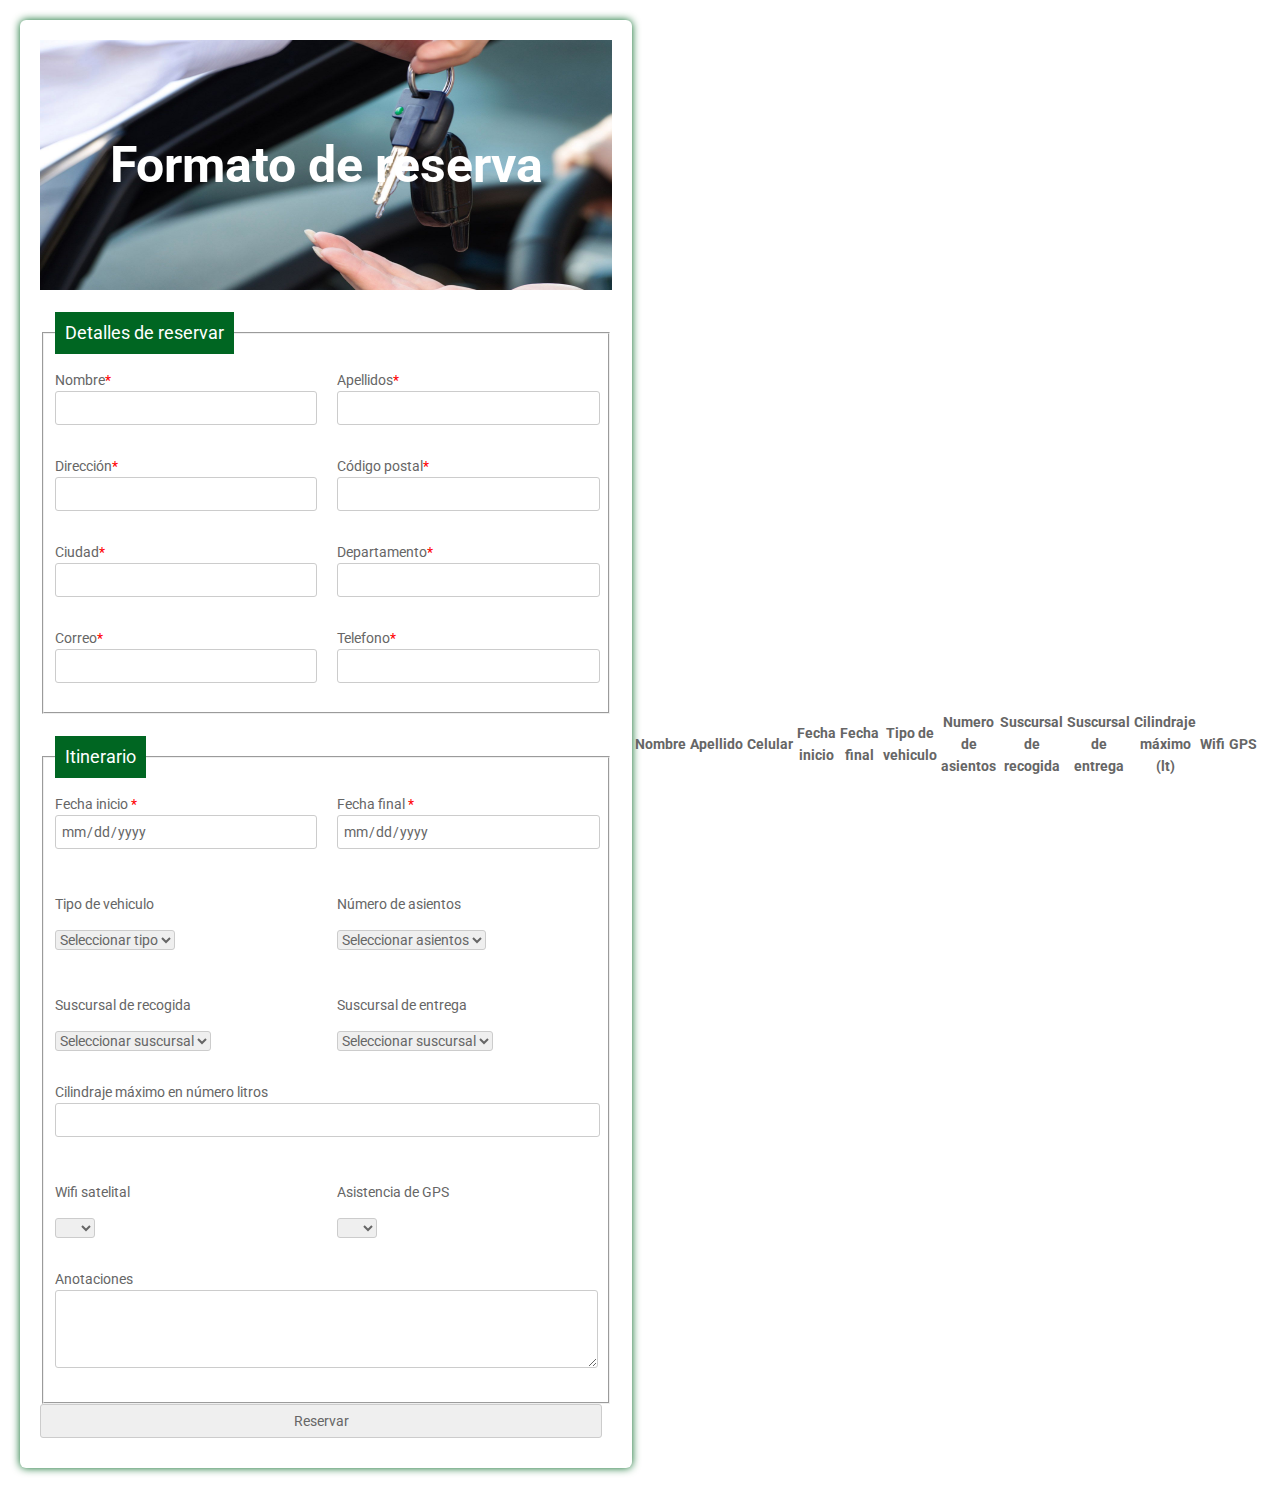
<file: ZipCar-Login/ZipCar RENT/index.html>
<!DOCTYPE html>
<html>
  <head>
    <title>Reserva ZipCar</title>
    <link href="https://fonts.googleapis.com/css?family=Roboto:300,400,500,700" rel="stylesheet">
    <link rel="stylesheet" href="https://use.fontawesome.com/releases/v5.5.0/css/all.css" integrity="sha384-B4dIYHKNBt8Bc12p+WXckhzcICo0wtJAoU8YZTY5qE0Id1GSseTk6S+L3BlXeVIU" crossorigin="anonymous">
    <style>
      html, body {
      min-height: 100%;
      }
      body, div, form, input, select, textarea, label { 
      padding: 0;
      margin: 0;
      outline: none;
      font-family: Roboto, Arial, sans-serif;
      font-size: 14px;
      color: #666;
      line-height: 22px;
      }
      h1 {
      position: absolute;
      margin: 0;
      font-size: 50px;
      color: #fff;
      z-index: 2;
      line-height: 83px;
      }
      legend {
      padding: 10px;      
      font-family: Roboto, Arial, sans-serif;
      font-size: 18px;
      color: #fff;
      background-color: #006622;
      }
      textarea {
      width: calc(100% - 12px);
      padding: 5px;
      }
      .testbox {
      display: flex;
      justify-content: center;
      align-items: center;
      height: inherit;
      padding: 20px;
      }
      form {
      width: 100%;
      padding: 20px;
      border-radius: 6px;
      background: #fff;
      box-shadow: 0 0 8px #006622; 
      }
      .banner {
      position: relative;
      height: 250px;
      background-image: url("car-rental1.jpg");  
      background-size: cover;
      background-size: 900px 500px;
      background-repeat: no-repeat;
      background-position:center;
      display: flex;
      justify-content: center;
      align-items: center;
      text-align: center;
      }
      .banner::after {
      content: "";
      background-color: rgba(0, 0, 0, 1); 
      position: absolute;

      }
      input, select, textarea {
      margin-bottom: 10px;
      border: 1px solid #ccc;
      border-radius: 3px;
      }
      input {
      width: calc(100% - 10px);
      padding: 5px;
      }
      input[type="date"] {
      padding: 4px 5px;
      }
      textarea {
      width: calc(100% - 12px);
      padding: 5px;
      }
      .item:hover p, .item:hover i, .question:hover p, .question label:hover, input:hover::placeholder {
      color:  #006622;
      }
      .item input:hover, .item select:hover, .item textarea:hover {
      border: 1px solid transparent;
      box-shadow: 0 0 3px 0  #006622;
      color: #006622;
      }
      .item {
      position: relative;
      margin: 10px 0;
      }
      .item span {
      color: red;
      }
      input[type="date"]::-webkit-inner-spin-button {
      display: none;
      }
      .item i, input[type="date"]::-webkit-calendar-picker-indicator {
      position: absolute;
      font-size: 20px;
      color: #00b33c;
      }
      .item i {
      right: 1%;
      top: 30px;
      z-index: 1;
      }
      .week {
      display:flex;
      justify-content:space-between;
      }
      .columns {
      display:flex;
      justify-content:space-between;
      flex-direction:row;
      flex-wrap:wrap;
      }
      .columns div {
      width:48%;
      }
      [type="date"]::-webkit-calendar-picker-indicator {
      right: 1%;
      z-index: 2;
      opacity: 0;
      cursor: pointer;
      }
      input[type=radio], input[type=checkbox]  {
      display: none;
      }
      label.radio {
      position: relative;
      display: inline-block;
      margin: 5px 20px 15px 0;
      cursor: pointer;
      }
      .question span {
      margin-left: 30px;
      }
      .question-answer label {
      display: block;
      }
      label.radio:before {
      content: "";
      position: absolute;
      left: 0;
      width: 17px;
      height: 17px;
      border-radius: 50%;
      border: 2px solid #ccc;
      }
      input[type=radio]:checked + label:before, label.radio:hover:before {
      border: 2px solid  #006622;
      }
      label.radio:after {
      content: "";
      position: absolute;
      top: 6px;
      left: 5px;
      width: 8px;
      height: 4px;
      border: 3px solid  #006622;
      border-top: none;
      border-right: none;
      transform: rotate(-45deg);
      opacity: 0;
      }
      input[type=radio]:checked + label:after {
      opacity: 1;
      }
      .flax {
      display:flex;
      justify-content:space-around;
      }
      .btn-block {
      margin-top: 10px;
      text-align: center;
      }
      button {
      width: 150px;
      padding: 10px;
      border: none;
      border-radius: 5px; 
      background:  #006622;
      font-size: 16px;
      color: #fff;
      cursor: pointer;
      }
      button:hover {
      background:  #00b33c;
      }
      @media (min-width: 568px) {
      .name-item, .city-item {
      display: flex;
      flex-wrap: wrap;
      justify-content: space-between;
      }
      .name-item input, .name-item div {
      width: calc(50% - 20px);
      }
      .name-item div input {
      width:97%;}
      .name-item div label {
      display:block;
      padding-bottom:5px;
      }
      }
    </style>
  </head>
  <body>
    <div class="testbox">
    <form onsubmit="event.preventDefault();onFormSubmit();" autocomplete="off">
      <div class="banner">
        <h1>Formato de reserva</h1>
      </div>
      <br/>
      <fieldset>
        <legend>Detalles de reservar</legend>
        <div class="columns">
          <div class="item">
            <label for="fname">Nombre<span>*</span></label>
            <input id="fname" type="text" name="fname" />
          </div>
          <div class="item">
            <label for="lname"> Apellidos<span>*</span></label>
            <input id="lname" type="text" name="lname" />
          </div>
          <div class="item">
            <label for="address">Dirección<span>*</span></label>
            <input id="address" type="text"   name="address" />
          </div>
          <div class="item">
            <label for="zip">Código postal<span>*</span></label>
            <input id="zip" type="text"   name="zip" required/>
          </div>
          <div class="item">
            <label for="city">Ciudad<span>*</span></label>
            <input id="city" type="text"   name="city" />
          </div>
          <div class="item">
            <label for="state">Departamento<span>*</span></label>
            <input id="state" type="text"   name="state" />
          </div>
          <div class="item">
            <label for="eaddress">Correo<span>*</span></label>
            <input id="eaddress" type="text"   name="eaddress" />
          </div>
          <div class="item">
            <label for="phone">Telefono<span>*</span></label>
            <input id="phone" type="tel"   name="phone" />
          </div>
      </fieldset>
      <br/>
      <fieldset>
      <legend>Itinerario</legend>
      <div class="columns">
      <div class="item">
      <label for="checkindate">Fecha inicio <span>*</span></label>
      <input id="checkindate" type="date" name="checkindate" />
      <i class="fas fa-calendar-alt"></i>
      </div>
      <div class="item">
      <label for="checkoutdate">Fecha final <span>*</span></label>
      <input id="checkoutdate" type="date" name="checkoutdate" />
      <i class="fas fa-calendar-alt"></i>
      </div>
      <div class="item">
      <p>Tipo de vehiculo </p>
      <select id ="tcarro">
      <option value="" disabled selected>Seleccionar tipo </option>
      <option value="SUV">SUV</option>
      <option value="OFF-ROAD">OFF-ROAD</option>
      <option value="STANDAR">STANDAR</option>
      </select>
      </div>
      <div class="item">
      <p>Número de asientos </p>
      <select id="asientos">
      <option value="" disabled selected>Seleccionar asientos</option>
      <option value="4" >4</option>
      <option value="5">5</option>
      <option value="6">6</option>
      <option value="7">7</option>

      </select>
      </div>    
      <div class="item">
      <p>Suscursal de recogida</p>
      <select id="dir1">
      <option value="" disabled selected>Seleccionar suscursal</option>
      <option value="Calle 90 #51B" >Calle 90 #51B</option>
      <option value="Calle 72 #54">Calle 72 #54</option>
      </select>
      </div>    
      <div class="item">
      <p>Suscursal de entrega</p>
      <select id="dir2">
      <option value="" disabled selected>Seleccionar suscursal</option>
      <option value="Calle 90 #51B" >Calle 90 #51B</option>
      <option value="Calle 72 #54">Calle 72 #54</option>
      </select>
      </div>   
      <div class="item" style=width:100%>
      <label for="room">Cilindraje máximo en número litros</label>
      <input id="room" type="number" name="room" />
      </div>
      <div class="item">
      <p>Wifi satelital</p>
      <select id="s1">
      <option value="" selected></option>
      <option value="SI">Si</option>
      <option value="NO">No</option>
      </select>
      </div>    
      <div class="item">
      <p>Asistencia de GPS</p>
      <select id="s2">
      <option value=""  selected></option>
      <option value="SI">Si</option>
      <option value="NO">No</option>
      </select>
      </div>    
      </div>
      <div class="item">
      <label for="instruction">Anotaciones</label>
      <textarea id="instruction" rows="3"></textarea>
      </div>
      </fieldset>
      <div class="from-action-buttons">
      <input type="submit" value="Reservar">
      </div>
    </form>

    <td>
      <table class = "list" id="reservas">
        <thead>
          <tr>
            <th>Nombre</th>
            <th>Apellido</th>
            <th>Celular</th>
            <th>Fecha inicio</th>
            <th>Fecha final</th>
            <th>Tipo de vehiculo</th>
            <th>Numero de asientos</th>
            <th>Suscursal de recogida</th>
            <th>Suscursal de entrega</th>
            <th>Cilindraje máximo (lt)</th>
            <th>Wifi</th>
            <th>GPS</th>            
          </tr>
        </thead>
        <tbody>

        </tbody>
      </table>
    </td>
    </div>
    <script src="scrip.js"></script>
  </body>
</html>
</file>
